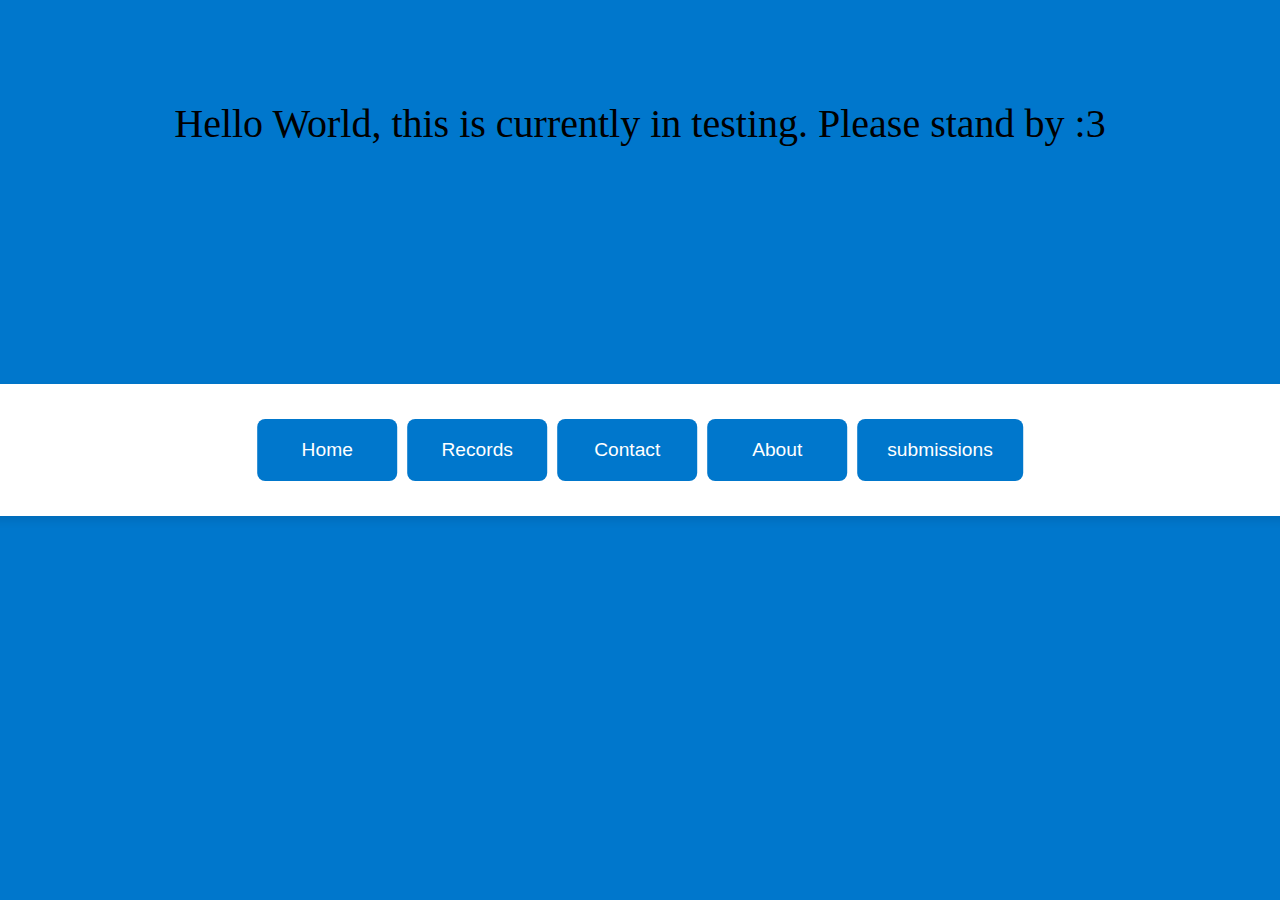
<file: WEBD1000/index.html>
<!DOCTYPE html>
<html lang="en">
<head>
    <meta charset="UTF-8">
    <meta name="viewport" content="width=device-width, initial-scale=1.0">
    <title>Document</title>
     <link rel="stylesheet" href="styles.css" />
</head>
<div class="top-ribbon">
  <button onclick="location.href='home.html'">Home</button>
<button onclick="location.href='Records.html'">Records</button>
<button onclick="location.href='contact.html'">Contact</button>
<button onclick="location.href='About.html'">About</button>
<button onclick="location.href='submissions.html'">submissions</button>
</div>
<body>
 <p style="text-align: center; font-size: 40px; margin-top: 100px;">
  Hello World, this is currently in testing. Please stand by :3
</p>
</body>
</html>
</file>
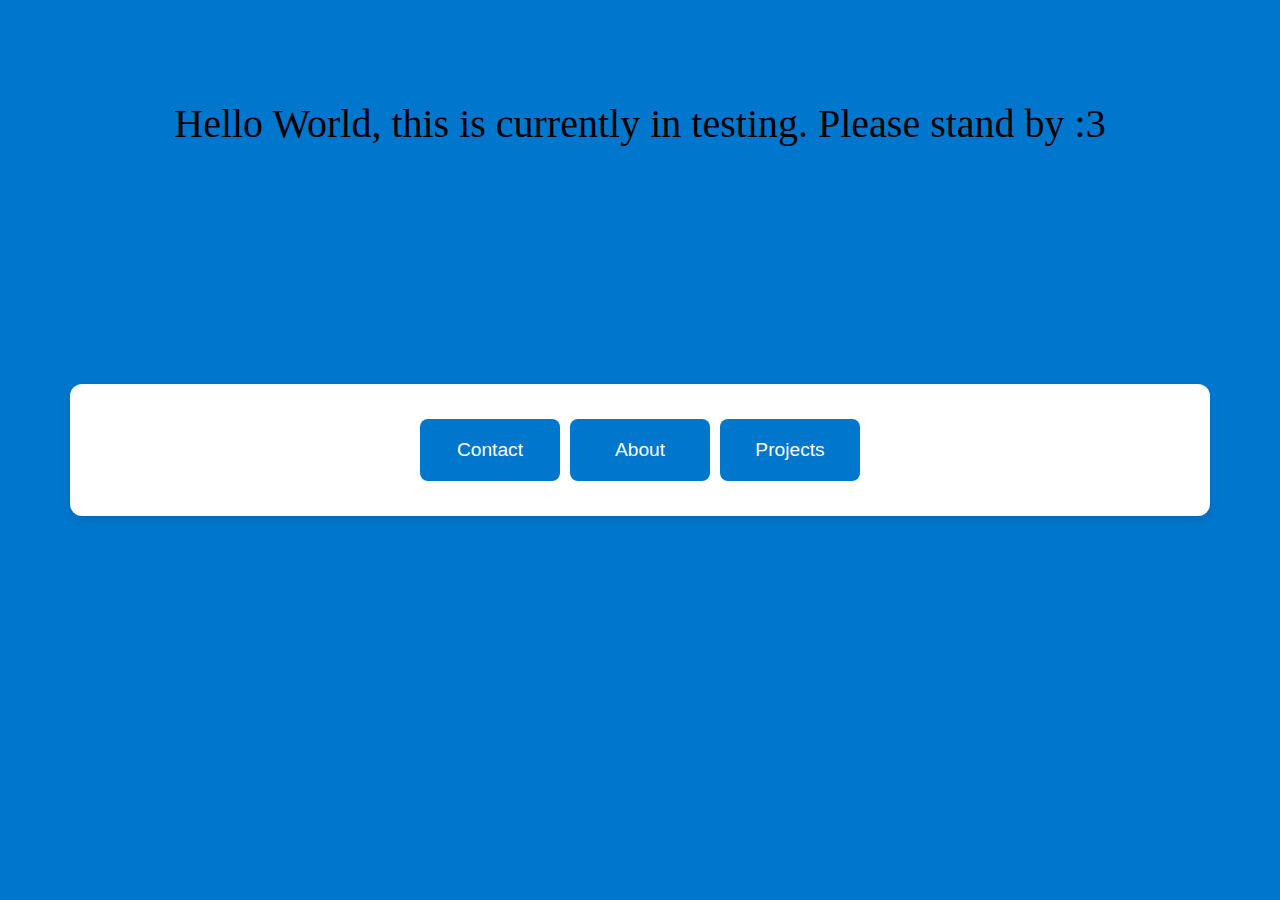
<file: WEBD1000/WEBD/index.html>
<!DOCTYPE html>
<html lang="en">
<head>
    <meta charset="UTF-8">
    <meta name="viewport" content="width=device-width, initial-scale=1.0">
    <title>Document</title>
     <link rel="stylesheet" href="styles.css" />
</head>
<div class="top-ribbon">
 <button onclick="location.href='contact.html'">Contact</button>
 <button onclick="location.href='About.html'">About</button>
 <button onclick="location.href='Projects.html'">Projects</button>
</div>
<body>
 <p style="text-align: center; font-size: 40px; margin-top: 100px;">
  Hello World, this is currently in testing. Please stand by :3
</p>
</body>
</html>
</file>
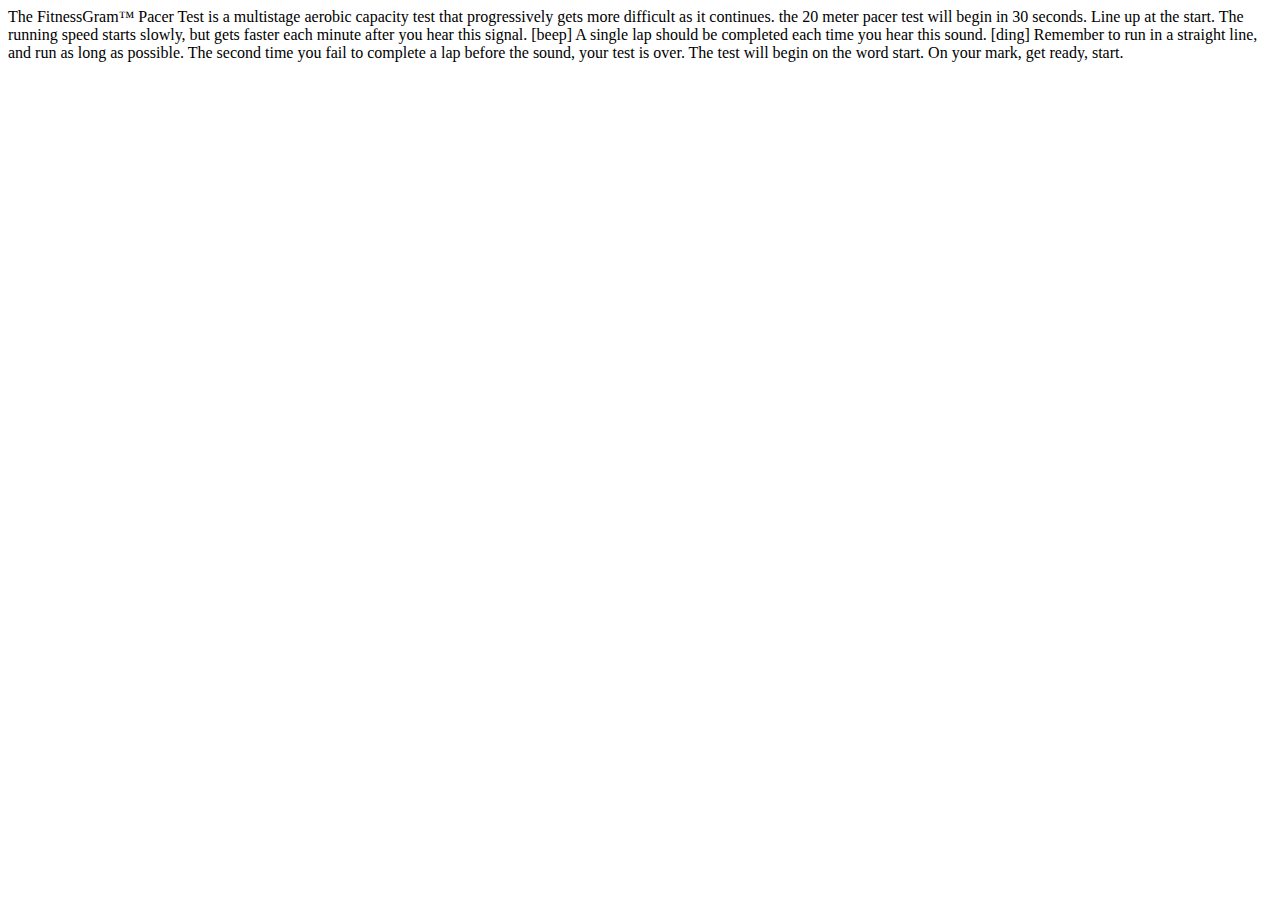
<file: About.html>
<!DOCTYPE html>
<html lang="en">
<head>
    <meta charset="UTF-8">
    <meta name="viewport" content="width=device-width, initial-scale=1.0">
    <title>Document</title>
</head>
<body>
 The FitnessGram™ Pacer Test is a multistage aerobic capacity test that progressively gets more difficult as it continues.
 the 20 meter pacer test will begin in 30 seconds. Line up at the start. The running speed starts slowly, but gets faster each minute after you hear this signal.
 [beep] A single lap should be completed each time you hear this sound. [ding] Remember to run in a straight line, and run as long as possible. The second time you fail to complete a lap before the sound, your test is over.
 The test will begin on the word start. On your mark, get ready, start.
</body>
</html>
</file>
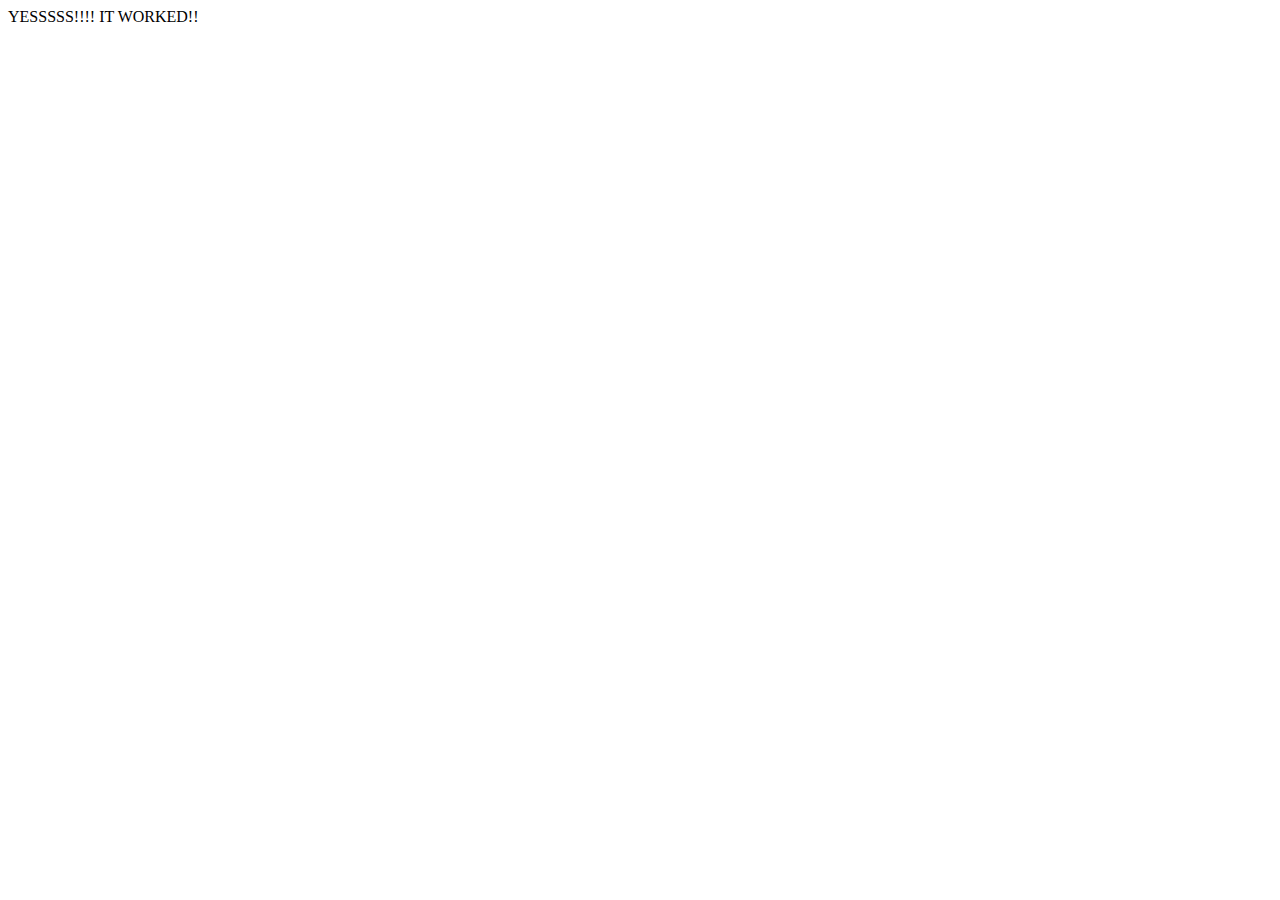
<file: Contact.html>
<!DOCTYPE html>
<html lang="en">
<head>
    <meta charset="UTF-8">
    <meta name="viewport" content="width=device-width, initial-scale=1.0">
    <title>Document</title>
</head>
<body>
    YESSSSS!!!! IT WORKED!!
</body>
</html>
</file>
<file: WEBD1000/styles.css>
body {
  background-color: #0077cc;
  color: #000000;
}
.top-ribbon {
  position: absolute;
  top: 50%;                 /* move to 50% down the page */
  left: 50%;                /* move to 50% across the page */
  transform: translate(-50%, -50%);  /* shift back half of the element's size */
  
  background-color: #ffffff;
  padding: 35px 350px;
  border-radius: 12px;
  box-shadow: 0 4px 10px rgba(0, 0, 0, 0.1);
  display: flex;
  gap: 10px;
}
.top-ribbon button {
  font-size: 1.2rem;        /* Larger text */
  padding: 20px 30px;       /* Bigger buttons */
  min-width: 140px;         /* Optional: equal width buttons */
  
  background-color: #0077cc;
  color: rgb(255, 255, 255);
  border: none;
  border-radius: 8px;
  cursor: pointer;
  transition: background-color 0.3s ease;
}

.top-ribbon button:hover {
  background-color: #005fa3;
}
</file>
<file: WEBD1000/WEBD/styles.css>
body {
  background-color: #0077cc;
  color: #000000;
}
.top-ribbon {
  position: absolute;
  top: 50%;                 /* move to 50% down the page */
  left: 50%;                /* move to 50% across the page */
  transform: translate(-50%, -50%);  /* shift back half of the element's size */
  
  background-color: #ffffff;
  padding: 35px 350px;
  border-radius: 12px;
  box-shadow: 0 4px 10px rgba(0, 0, 0, 0.1);
  display: flex;
  gap: 10px;
}
.top-ribbon button {
  font-size: 1.2rem;        /* Larger text */
  padding: 20px 30px;       /* Bigger buttons */
  min-width: 140px;         /* Optional: equal width buttons */
  
  background-color: #0077cc;
  color: rgb(255, 255, 255);
  border: none;
  border-radius: 8px;
  cursor: pointer;
  transition: background-color 0.3s ease;
}

.top-ribbon button:hover {
  background-color: #005fa3;
}
</file>
